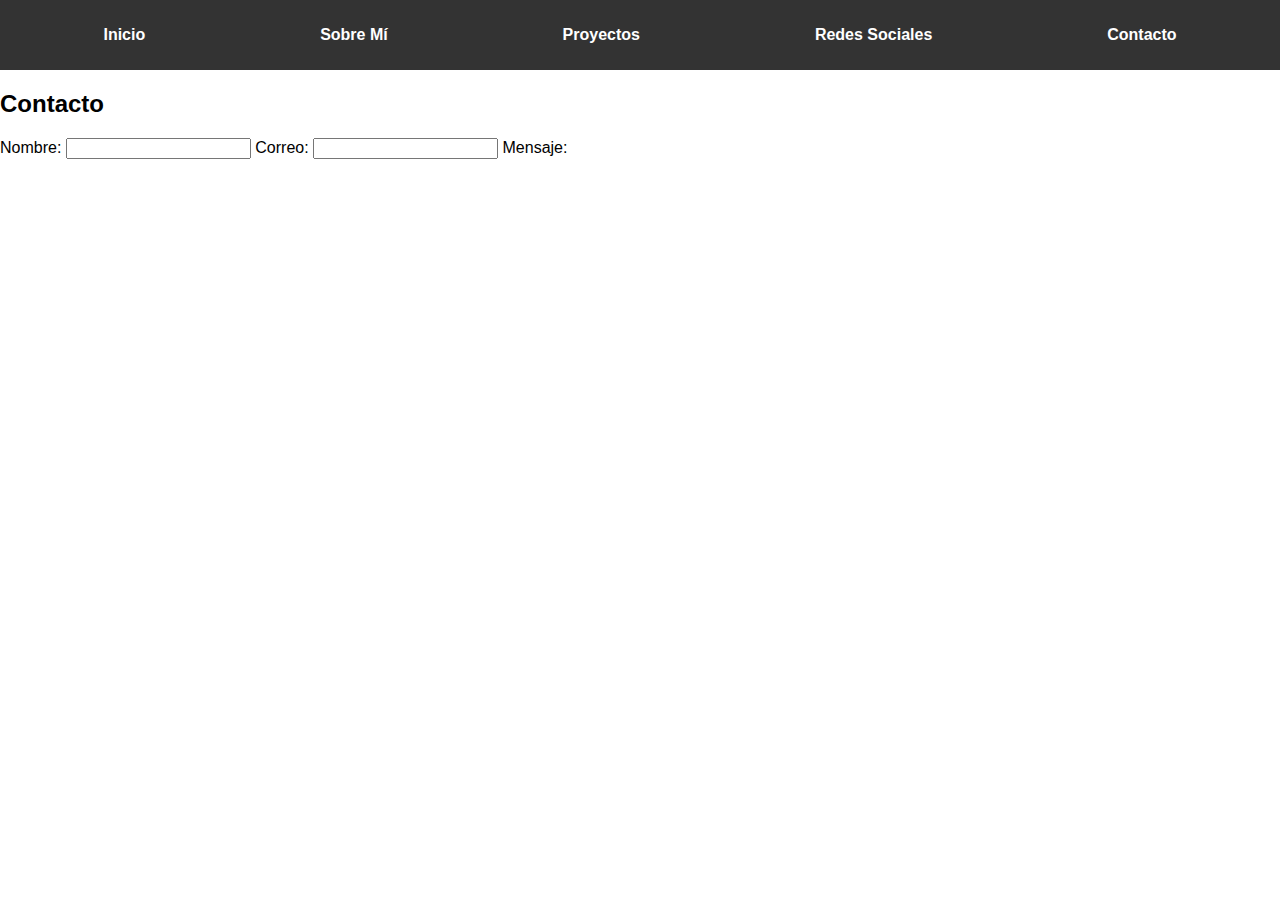
<file: portafolio/contacto.html>
<!DOCTYPE html>
<html lang="en">
<head>
    <meta charset="UTF-8">
    <meta name="viewport" content="width=device-width, initial-scale=1.0">
    <title>Contacto - Mi Portafolio</title>
    <link rel="stylesheet" href="styles.css">
</head>
<body>

    <!-- Barra de Navegación -->
    <header>
        <nav>
            <ul>
                <li><a href="inicio.html">Inicio</a></li>
                <li><a href="sobre-mi.html">Sobre Mí</a></li>
                <li><a href="proyectos.html">Proyectos</a></li>
                <li><a href="redes-sociales.html">Redes Sociales</a></li>
                <li><a href="contacto.html">Contacto</a></li>
            </ul>
        </nav>
    </header>

    <section class="contacto">
        <h2>Contacto</h2>
        <form>
            <label for="name">Nombre:</label>
            <input type="text" id="name" name="name" required>
            
            <label for="email">Correo:</label>
            <input type="email" id="email" name="email" required>
            
            <label for="message">Mensaje:</label>
            <textarea id="message" name="message
</file>
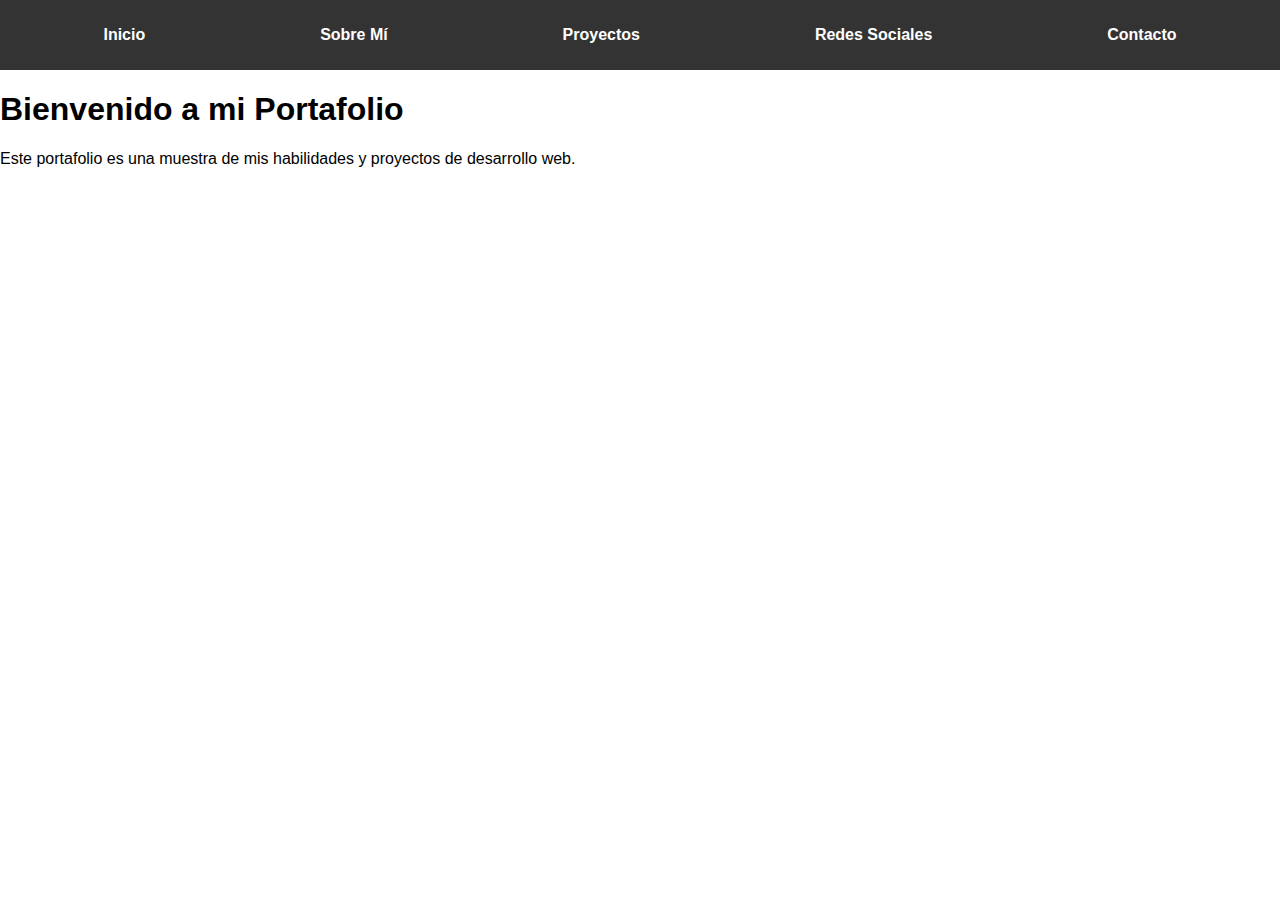
<file: portafolio/inicio.html>
<!DOCTYPE html>
<html lang="en">
<head>
    <meta charset="UTF-8">
    <meta name="viewport" content="width=device-width, initial-scale=1.0">
    <title>Inicio - Mi Portafolio</title>
    <link rel="stylesheet" href="styles.css">
</head>
<body>

    <!-- Barra de Navegación -->
    <header>
        <nav>
            <ul>
                <li><a href="inicio.html">Inicio</a></li>
                <li><a href="sobre-mi.html">Sobre Mí</a></li>
                <li><a href="proyectos.html">Proyectos</a></li>
                <li><a href="redes-sociales.html">Redes Sociales</a></li>
                <li><a href="contacto.html">Contacto</a></li>
            </ul>
        </nav>
    </header>

    <section class="inicio">
        <h1>Bienvenido a mi Portafolio</h1>
        <p>Este portafolio es una muestra de mis habilidades y proyectos de desarrollo web.</p>
    </section>

    <script src="scripts.js"></script>
</body>
</html>
</file>
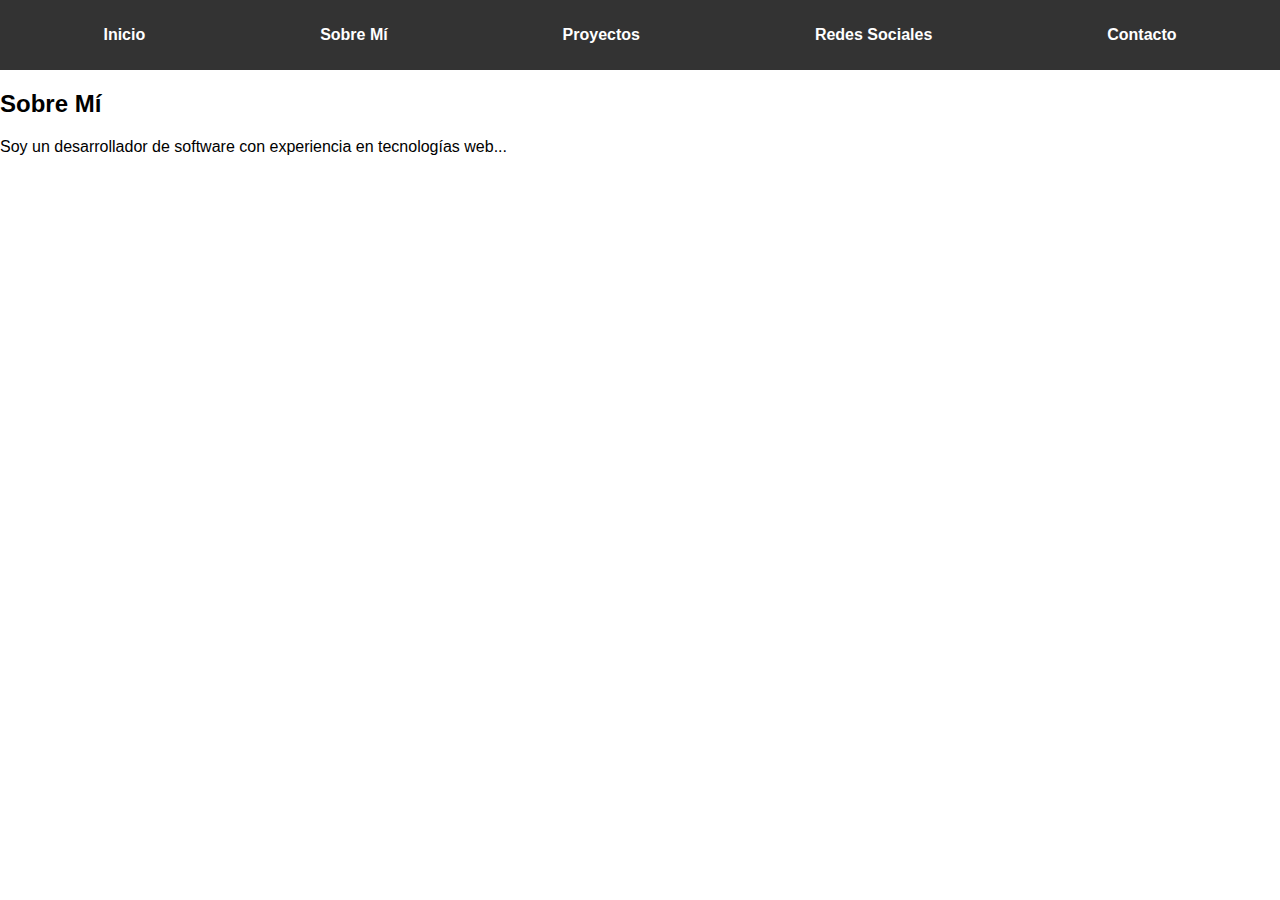
<file: portafolio/sobre-mi.html>
<!DOCTYPE html>
<html lang="en">
<head>
    <meta charset="UTF-8">
    <meta name="viewport" content="width=device-width, initial-scale=1.0">
    <title>Sobre Mí - Mi Portafolio</title>
    <link rel="stylesheet" href="styles.css">
</head>
<body>

    <!-- Barra de Navegación -->
    <header>
        <nav>
            <ul>
                <li><a href="inicio.html">Inicio</a></li>
                <li><a href="sobre-mi.html">Sobre Mí</a></li>
                <li><a href="proyectos.html">Proyectos</a></li>
                <li><a href="redes-sociales.html">Redes Sociales</a></li>
                <li><a href="contacto.html">Contacto</a></li>
            </ul>
        </nav>
    </header>

    <section class="sobre-mi">
        <h2>Sobre Mí</h2>
        <p>Soy un desarrollador de software con experiencia en tecnologías web...</p>
    </section>

    <script src="scripts.js"></script>
</body>
</html>
</file>
<file: portafolio/styles.css>
/* General styling */
body {
    font-family: Arial, sans-serif;
    margin: 0;
    padding: 0;
    box-sizing: border-box;
}

/* Barra de Navegación */
header {
    background-color: #333;
    padding: 1rem;
    position: sticky;
    top: 0;
    z-index: 100;
}

header nav ul {
    list-style: none;
    margin: 0;
    padding: 0;
    display: flex;
    justify-content: space-around;
}

header nav ul li {
    padding: 10px 20px;
}

header nav ul li a {
    color: white;
    text-decoration: none;
    font-weight: bold;
}

header #search-global {
    padding: 10px;
    margin-top: 10px;
    width: 100%;
    max-width: 400px;
    display: block;
    margin-left: auto;
    margin-right: auto;
    border: 1px solid #ddd;
    border-radius: 4px;
}

/* Sección de Proyectos */
.proyectos {
    background-color: #f4f4f4;
    padding: 50px 20px;
    text-align: center;
}

.proyectos h2 {
    font-size: 2.5rem;
    margin-bottom: 20px;
}

.proyectos-container {
    display: grid;
    grid-template-columns: repeat(auto-fill, minmax(300px, 1fr));
    gap: 20px;
    justify-items: center;
}

.proyecto {
    background-color: white;
    border-radius: 10px;
    padding: 20px;
    box-shadow: 0 2px 10px rgba(0, 0, 0, 0.1);
    text-align: center;
    width: 100%;
    transition: transform 0.3s ease-in-out;
}

.proyecto:hover {
    transform: translateY(-10px);
}

.proyecto img {
    width: 100%;
    height: auto;
    border-radius: 8px;
    margin-top: 10px;
}

.proyecto h3 {
    font-size: 1.5rem;
    margin-bottom: 10px;
}

.proyecto p {
    font-size: 1rem;
    margin-bottom: 15px;
}

.proyecto a {
    color: #007bff;
    text-decoration: none;
    font-weight: bold;
}

.proyecto a:hover {
    text-decoration: underline;
}
</file>
